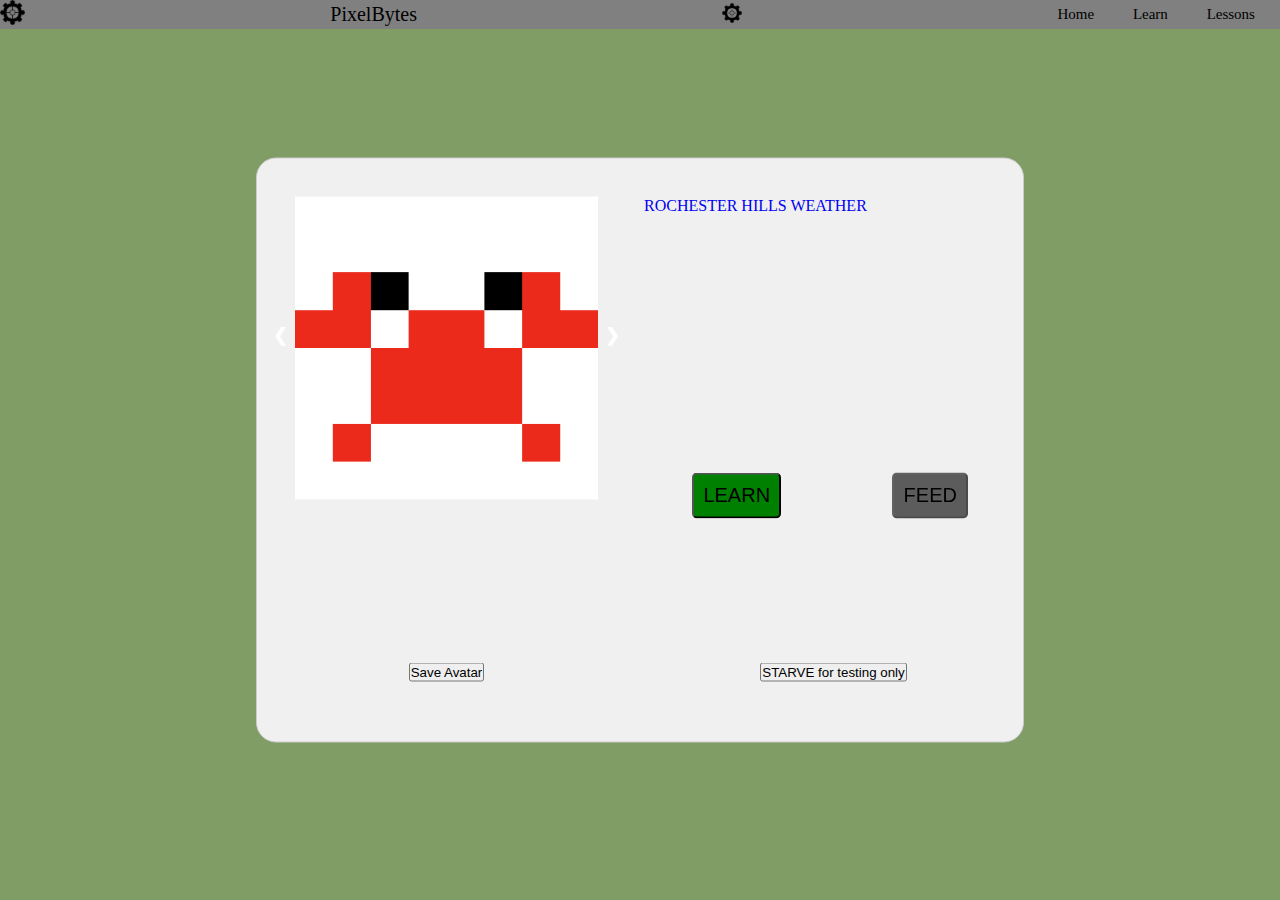
<file: index.html>
<!DOCTYPE html>
<html lang="en">
  <head>
    <meta charset="UTF-8" />
    <meta name="viewport" content="width=device-width, initial-scale=1.0" />
    <title>PixelBytes</title>
    <!--Link to favicon-->
    <link rel="PixelBytes Icon" href="./media/gear.png" type="image/x-icon" />
    <link rel="stylesheet" href="./css/style.css" />
    <script src="https://code.jquery.com/jquery-3.6.0.min.js"></script>
    <script src="./js/script.js"></script>
  </head>

<header>
    <nav class="nav">
        <a href="./index.html"><img src="./media/gear.png" alt="PixelBytes Logo" height="25px" /></a>
        <div class="logo">PixelBytes</div>
        <div class="food">
            <img src="./media/gear.png" alt="PixelBytes Logo" height="20px" />
            <span id="hungerLevel"></span>
        </div>
        <ul>
          <li><a href="./index.html">Home</a></li>
          <li><a href="./html/learn.html">Learn</a></li>
          <li><a href="./html/lessons.html">Lessons</a></li>
          <!-- <li><a href="./html/login.html">Login</a></li> ? -->
        </ul>
      </nav>
</header>

  <body class="body">
    <div class="mainContainer">
        <div class="div1">

          <div class="creatureContainer">
            <div class="creature">
              <img src="./media/Creature/Crab.png" style="width: 80%">
            </div>

            <div class="creature">
              <img src="./media/Creature/Frog.png" style="width: 80%">
            </div>

            <div class="creature">
              <img src="./media/Creature/Cat.png" style="width: 80%">
            </div>

            <div class="creature">
              <img src="./media/Creature/Dog.png" style="width: 80%">
            </div>

            <a class="prev" onclick="plusSlides(-1)">&#10094;</a>
            <a class="next" onclick="plusSlides(1)">&#10095;</a>
          </div>
</br>
          <!-- <div style="text-align:center">
            <span class="dot" onclick="currentSlide(1)"></span>
            <span class="dot" onclick="currentSlide(2)"></span>
            <span class="dot" onclick="currentSlide(3)"></span>
            <span class="dot" onclick="currentSlide(4)"></span>
          </div> -->
        </div>

          <div class="div2">
            <button class="saveButton" onclick="saveAvatar()">Save Avatar</button>
          </div>

        <div class="div3">
          <div class="weatherContainer">
            <a class="weatherwidget-io" href="https://forecast7.com/en/42d66n83d15/rochester-hills/" data-label_1="ROCHESTER HILLS" data-label_2="WEATHER" data-icons="Climacons Animated" data-mode="Current" data-days="3" data-theme="original" >ROCHESTER HILLS WEATHER</a>
            <script>
            !function(d,s,id){var js,fjs=d.getElementsByTagName(s)[0];if(!d.getElementById(id)){js=d.createElement(s);js.id=id;js.src='https://weatherwidget.io/js/widget.min.js';fjs.parentNode.insertBefore(js,fjs);}}(document,'script','weatherwidget-io-js');
            </script>
          </div>
        </div>
        <div class="div4">
          <div class="learnBtnContainer">
            <a href="./html/learn.html"><button class="learnButton">LEARN</button></a>
          </div>
        </div>
        <div class="div5">
          <div class="feedContainer">
            <button id="feed" class="feedButton" disabled>FEED</button>
          </div>
        </div>
        <div class="divStarve">
          <div class="starveContainer">
            <button id="starve" class="starveButton">STARVE for testing only</button>
          </div>
        </div>
    </div>
  </body>
</html>
</file>
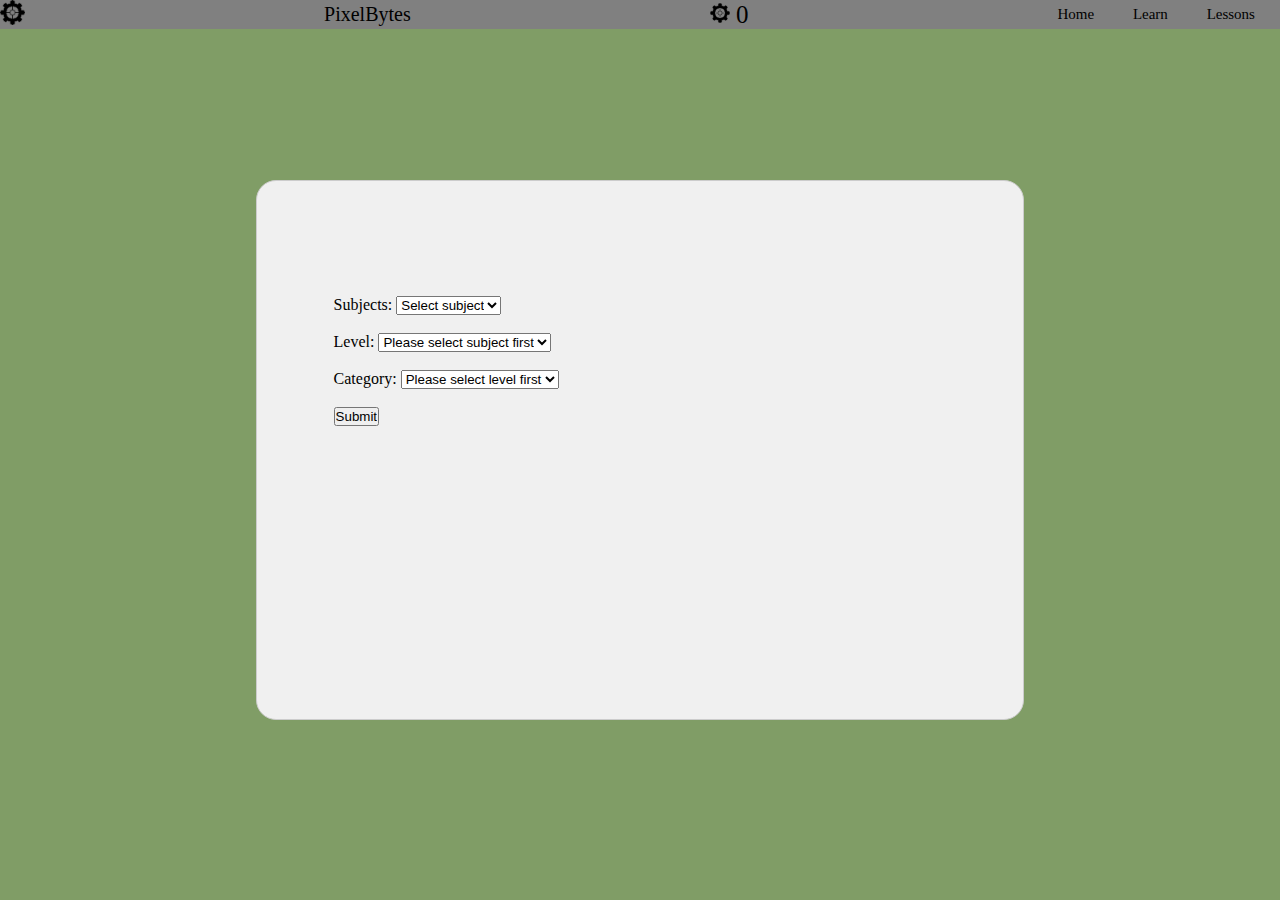
<file: html/lessons.html>
<!DOCTYPE html>
<html lang="en">
<head>
    <meta charset="UTF-8" />
    <meta name="viewport" content="width=device-width, initial-scale=1.0" />
    <title>PixelBytes</title>
    <!-- Link to favicon -->
    <link rel="PixelBytes Icon" href="../media/gear.png" type="image/x-icon" />
    <link rel="stylesheet" href="../css/style.css" />
    <script src="../js/selectScript.js" defer></script>
</head>
<body class="body">
<header>
    <nav class="nav">
        <a href="../index.html"><img src="../media/gear.png" alt="PixelBytes Logo" height="25px" /></a>
        <div class="logo">PixelBytes</div>
        <div class="food">
          <img src="../media/gear.png" alt="PixelBytes Logo" height="20px" />
          0
      </div>
        <ul>
          <li><a href="../index.html">Home</a></li>
          <li><a href="./learn.html">Learn</a></li>
          <li><a href="./lessons.html">Lessons</a></li>
          <!-- <li><a href="./html/login.html">Login</a></li> ? -->
        </ul>
      </nav>
</header>
<div class="lessonContainer">
    <div class="dropdownContainer">
        <div class="dropdown">
            <form name="form1" id="form1" action="/html/questions.html">
                Subjects: 
                <select name="subject" id="subject">
                    <option value="" selected="selected">Select subject</option>
                </select>
                <br><br>
                Level: 
                <select name="level" id="level">
                    <option value="" selected="selected">Please select subject first</option>
                </select>
                <br><br>
                Category: 
                <select name="category" id="category">
                    <option value="" selected="selected">Please select level first</option>
                </select>
                <br><br>
                <input type="submit">
            </form>
        </div>
    </div>
</div>
</body>
</html>
</file>
<file: css/style.css>
* {
    margin: 0;
    padding: 0;
    box-sizing: border-box;
    text-decoration: none;
}

.logo {
    font-size: 20px;
}

nav {
    display: flex;
    justify-content: space-between;
    background-color: grey;
    list-style-type: none;
    align-items: center;
    font-size: 15px;
}

.nav li {
    display: inline-block;
    padding-right: 25px;
    margin-left: 10px;
}

.nav a {
    color: black
}

.food {
    font-size: 25px;
}


.body {
    background-color:#809d66;
}

/* ```````````````````````````````````````````````````````````````````````````````````````````````````` */

.mainContainer {
    width: 60%;
    height: 65%;
    transform: translate(-50%, -50%);
    background-color: #f0f0f0;
    border: 1px solid #ccc;
    border-radius: 20px;
    position: absolute;
    left: 50%;
    top: 50%;

    display: grid;
    grid-template-columns: repeat(4, 1fr);
    grid-template-rows: repeat(4, 1fr);
    gap: 8px;
}

.div1 {
    grid-column: span 2 / span 2;
    grid-row: span 3 / span 3;
}

.div2 {
    grid-column: span 2 / span 2;
    grid-column-start: 1;
    grid-row-start: 4;

    display: flex;
    justify-content: center;
    align-items: center;
}

.div3 {
    grid-column: span 2 / span 2;
    grid-row: span 2 / span 2;
    grid-column-start: 3;
    grid-row-start: 1;
}

.div4 {
    grid-column-start: 3;
    grid-row-start: 3;
}

.div5 {
    grid-column-start: 4;
    grid-row-start: 3;
}

.divStarve {
    grid-column: span 2 / span 2;
    grid-column-start: 3;
    grid-row-start: 4;

    display: flex;
    justify-content: center;
    align-items: center;
}

/*    
.div1 {
    grid-column: span 2 / span 2;
    grid-row: span 3 / span 3;
}

.div2 {
    grid-column: span 2 / span 2;
    grid-column-start: 1;
    grid-row-start: 4;

    display: flex;
    justify-content: center;
    align-items: center;
}

.div3 {
    grid-column: span 2 / span 2;
    grid-row: span 2 / span 2;
    grid-column-start: 3;
    grid-row-start: 1;
}

.div4 {
    grid-row: span 2 / span 2;
    grid-column-start: 3;
    grid-row-start: 3;
}

.div5 {
    grid-row: span 2 / span 2;
    grid-column-start: 4;
    grid-row-start: 3;
}
*/

.creatureContainer {
    max-width: 1000px;
    position: relative;
    margin: auto; 
}

.creature img {
    display: block;
    margin: 0 auto;
    padding-top: 10%;
}

.creature {
    display: none;
}

.prev, .next {
    cursor: pointer;
    position: absolute;
    top: 50%;
    width: auto;
    margin-top: -22px;
    padding: 16px;
    color: white;
    font-weight: bold;
    font-size: 18px;
    transition: 0.6s ease;
    border-radius: 0 3px 3px 0;
    user-select: none;
}

.next {
    right: 0;
    border-radius: 3px 0 0 3px;
}

.prev:hover, .next:hover {
    background-color: rgba(0,0,0,0.8);
}

.dot {
    cursor: pointer;
    height: 15px;
    width: 15px;
    margin: 0 2px;
    background-color: #bbb;
    border-radius: 50%;
    display: inline-block;
    transition: background-color 0.6s ease;
}
  
.active, .dot:hover {
    background-color: #717171;
}

.weatherContainer {
    padding-top: 10%;
    padding-right: 10%;
}

.learnBtnContainer {
    padding-top: auto;
    padding-right: auto;
    margin-top: 10%;
}

.learnButton {
    display: block;
    margin: 0 auto;
    color: black;
    font-size: 20px;
    background-color: green;
    padding: 5%;
    border-radius: 5px;
}

.feedContainer {
    padding-top: auto;
    padding-right: auto;
    margin-top: 10%;
}

.feedButton {
    display: block;
    margin: 0 auto;
    color: black;
    font-size: 20px;
    background-color: green;
    padding: 5%;
    border-radius: 5px;
}

.feedButton:disabled {
    filter: grayscale(100%);
    cursor: not-allowed;
}

/* ```````````````````````````````````````````````````````````````````````````````````````````````````` */
    
.quizContainer {
    width: 60%;
    height: 60%;
    transform: translate(-50%, -50%);
    background-color: #f0f0f0;
    border: 1px solid #ccc;
    border-radius: 20px;
    position: absolute;
    left: 50%;
    top: 50%;

    display: grid;
    grid-template-columns: repeat(3, 1fr);
    grid-template-rows: repeat(5, 1fr);
    gap: 8px;
}
    
.div6 {
    grid-column: span 3 / span 3;
    grid-row: span 2 / span 2;
    border: 1px solid #000;
}

.div7 {
    grid-column: span 3 / span 3;
    grid-row: span 3 / span 3;
    grid-row-start: 3;
    border: 1px solid #000;
}

/* ```````````````````````````````````````````````````````````````````````````````````````````````````` */

.questionContainer {
    width: 60%;
    height: 70%;
    transform: translate(-50%, -50%);
    background-color: #f0f0f0;
    border: 1px solid #ccc;
    border-radius: 20px;
    position: absolute;
    left: 50%;
    top: 50%;

    display: grid;
    grid-template-columns: repeat(5, 1fr);
    grid-template-rows: repeat(7, 1fr);
    gap: 8px;
}

.div8 {
    grid-column: span 5 / span 5;
    grid-row: span 2 / span 2;
    /* border: 1px solid #000; */
}

.div9 {
    grid-column: span 5 / span 5;
    grid-row-start: 3;
    border: 1px solid #000;
}

.div10 {
    grid-column: span 5 / span 5;
    grid-row-start: 4;
    border: 1px solid #000;
}

.div11 {
    grid-column: span 5 / span 5;
    grid-row-start: 5;
    border: 1px solid #000;
}

.div12 {
    grid-column: span 5 / span 5;
    grid-row-start: 6;
    border: 1px solid #000;
}

.div13 {
    grid-column: span 5 / span 5;
    grid-row-start: 7;
    /* border: 1px solid #000; */
}

.questionContainer div {
    text-align: center;
    padding: 10px;
    cursor: pointer;
    transition: background-color 0.3s;
}

.questionContainer div:hover:not(.div8, .div13) {
    background-color: #7e9682;
}

.selected {
    background-color: #536456;
}

.submitBtn {
    display: block;
    margin: 0 auto;
    color: black;
    font-size: 15px;
    background-color: green;
    padding: 1%;
    border-radius: 5px;
}

/* ```````````````````````````````````````````````````````````````````````````````````````````````````` */
   
.lessonContainer {
    width: 60%;
    height: 60%;
    transform: translate(-50%, -50%);
    background-color: #f0f0f0;
    border: 1px solid #ccc;
    border-radius: 20px;
    position: absolute;
    left: 50%;
    top: 50%;
}

.dropdownContainer {
    max-width: 1000px;
    position: relative;
    margin: auto; 
    /* border: 1px solid #000; */
}

.dropdown { 
    display: block;
    margin-left: 10%;
    margin-right: 10%;
    padding-top: 15%;
    /* border: 1px solid #000; */
}

/* ```````````````````````````````````````````````````````````````````````````````````````````````````` */
  
.learnContainer {
    width: 60%;
    height: 60%;
    transform: translate(-50%, -50%);
    background-color: #f0f0f0;
    border: 1px solid #ccc;
    border-radius: 20px;
    position: absolute;
    left: 50%;
    top: 50%;
    overflow: auto;
}

.learnTxt {
    padding: 5%;
    /* border: 1px solid #000; */
}
</file>
